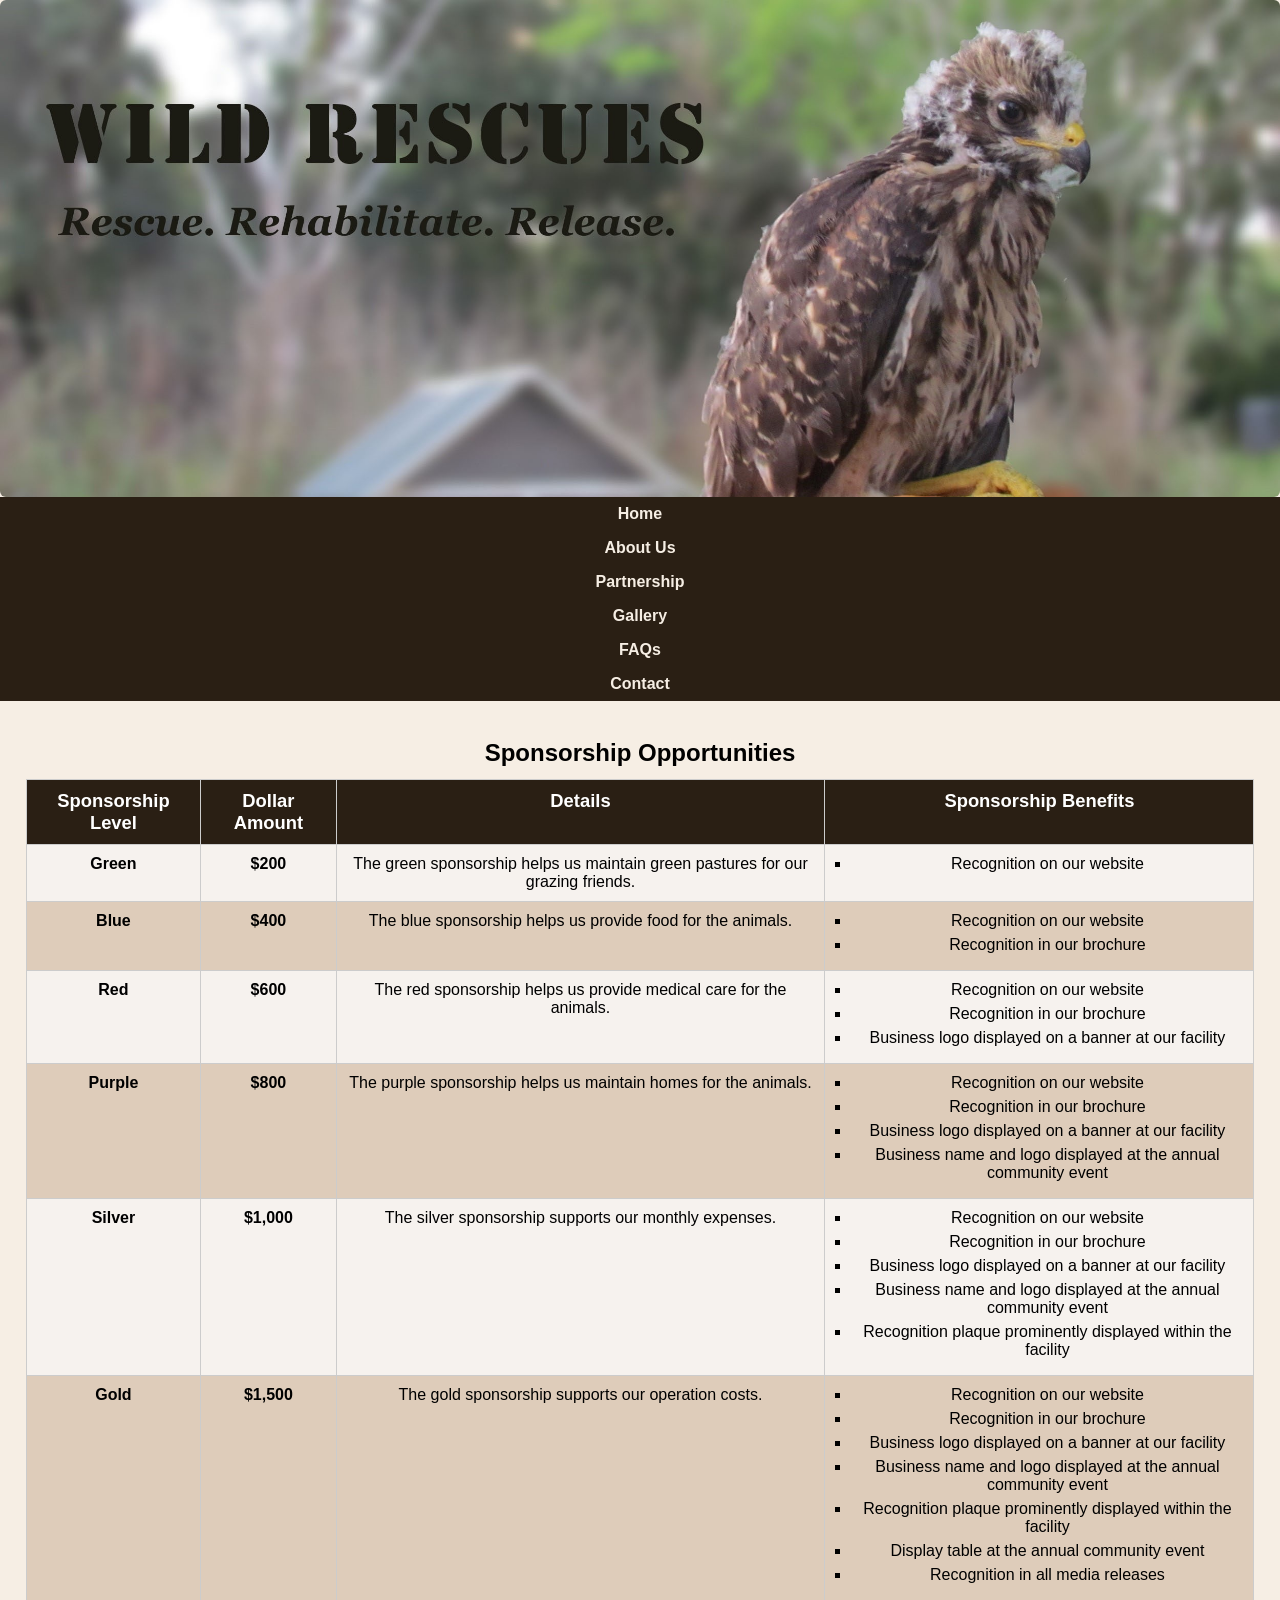
<file: partnership.html>
<!--
Student Name: Shilu Manandhar
File Name: index.html
Date: 02/04/2026
-->

<!DOCTYPE html>

<html lang="en">
  <head>
    <meta charset="utf-8">
    <meta name="description" content="Partner with us. We have several sponsorship opportunities available.">
   
    <title>Sponsorship | Wild Rescues</title>
    <link rel="stylesheet" href="styles.css" />
    <link
      href="https://fonts.googleapis.com/css2?family=Emblema+One&family=Lora&display=swap"
      rel="stylesheet"
    />
  </head>

  <body>
    <a class="skip" href="#content">Skip to Content</a>

  <nav class="mobile-nav">
    <div id="nav-links">
        <a href="index.html">Home</a>
        <a href="about.html">About Us</a>
        <a href="partnership.html">Partnership</a>
        <a href="gallery.html">Gallery</a>
        <a href="faqs.html">FAQs</a>
        <a href="contact.html">Contact Us</a>
    </div>
    <a class="nav-icon" onclick="hamburger()">
        <div id="icon">&#9776;</div>
    </a>
</nav>

<header>
  <div class="tab-desk">
    <a href="index.html">
      <img
        src="images/baby-hawk.jpg"
        alt="Rescued baby hawk"
        class="round"
      />
    </a>
  </div>

<nav class="tab-desk">
      <li><a href="index.html">Home</a></li>
      <li><a href="about.html">About Us</a></li>
      <li><a href="partnership.html">Partnership</a></li>
      <li><a href="gallery.html">Gallery</a></li>
      <li><a href="faqs.html">FAQs</a></li>
      <li><a href="contact.html">Contact</a></li>
    </ul>
  </nav>


   
  <main>

    <div class="partnership-layout">
        <div class="mobile-tablet">
   
      <h2>
        We are grateful for the support from our community partners. We have
        many sponsorship opportunities.
      </h2>
      <h3>Sponsorship Levels</h3>

      <p>Green: $200</p>
      <p>Blue: $400</p>
      <p>Red: $600</p>
      <p>Purple: $800</p>
      <p>Silver: $1,000</p>
      <p>Gold: $1,500</p>

      <p class="note">
        Each sponsorship supports our animals and operations. Business
        recognition is given at every sponsorship level. Contact us today to
        become a sponsor.
      </p>
    </div>

<!-- Table -->
   
    <div class="table-wrapper">
    <table class="sponsorship-table">
      <thead>
        <caption>Sponsorship Opportunities</caption>
       
   <!--Heading Row 1-->
        <tr>
          <th>Sponsorship Level</th>
          <th>Dollar Amount</th>
          <th>Details</th>
          <th>Sponsorship Benefits</th>
        </tr>
<!--Row 1-->
       
        <tr>
          <td>Green</td>
          <td>$200</td>
          <td>
            The green sponsorship helps us maintain green pastures for our
            grazing friends.
          </td>
          <td>
            <ul>
              <li>Recognition on our website</li>
            </ul>
          </td>
        </tr>


       <!--Row 2-->
        <tr>
          <td>Blue</td>
          <td>$400</td>
          <td>The blue sponsorship helps us provide food for the animals.</td>
          <td>
            <ul>
              <li>Recognition on our website</li>
              <li>Recognition in our brochure</li>
            </ul>
          </td>
        </tr>

 <!--Row 3-->

        <tr>
          <td>Red</td>
          <td>$600</td>
          <td>
            The red sponsorship helps us provide medical care for the animals.
          </td>
          <td>
            <ul>
              <li>Recognition on our website</li>
              <li>Recognition in our brochure</li>
              <li>Business logo displayed on a banner at our facility</li>
            </ul>
          </td>
        </tr>

 <!--Row 4-->
        <tr>
          <td>Purple</td>
          <td>$800</td>
          <td>
            The purple sponsorship helps us maintain homes for the animals.
          </td>
          <td>
            <ul>
              <li>Recognition on our website</li>
              <li>Recognition in our brochure</li>
              <li>Business logo displayed on a banner at our facility</li>
              <li>
                Business name and logo displayed at the annual community event
              </li>
            </ul>
          </td>
        </tr>

 <!--Row 5-->
        <tr>
          <td>Silver</td>
          <td>$1,000</td>
          <td>The silver sponsorship supports our monthly expenses.</td>
          <td>
            <ul>
              <li>Recognition on our website</li>
              <li>Recognition in our brochure</li>
              <li>Business logo displayed on a banner at our facility</li>
              <li>
                Business name and logo displayed at the annual community event
              </li>
              <li>
                Recognition plaque prominently displayed within the facility
              </li>
            </ul>
          </td>
        </tr>

 <!--Row 6-->
        <tr>
          <td>Gold</td>
          <td>$1,500</td>
          <td>The gold sponsorship supports our operation costs.</td>
          <td>
            <ul>
              <li>Recognition on our website</li>
              <li>Recognition in our brochure</li>
              <li>Business logo displayed on a banner at our facility</li>
              <li>
                Business name and logo displayed at the annual community event
              </li>
              <li>
                Recognition plaque prominently displayed within the facility
              </li>
              <li>Display table at the annual community event</li>
              <li>Recognition in all media releases</li>
            </ul>
          </td>
        </tr>
   
</div>
   

  </main>
  <script src="scripts/script.js"></script>



</body>
</html>
</file>
<file: styles.css>
/*  
Author: Shilu Manandhar
File Name: styles.css
Date: 03/02/2026
*/
/* CSS Reset */
body,
header,
nav,
main,
footer,
img,
video,
h1,
h3,
ul,
li,
p {
  margin: 0;
  padding: 0;
  border: 0;
  text-align: center;
}

body {
  background-color: #f6eee4;
  font-family: Verdana, Arial, sans-serif;
}

img,
video {
  width: 100%;
  height: auto;
  display: block;
  margin: 0 auto;
}

/* Style rules for skip navigation link */
.skip {
  position: absolute;
  left: -999px;
}

.skip:focus {
  color: #fff;
  background-color: #2a1f14;
  text-decoration: none;
  padding: 0.5%;
  top: auto;
  left: auto;
  right: 1px;
  z-index: 1;
}

/* ========================================== */
/* Style rules for mobile viewport            */
/* ========================================== */

.mobile,
.mobile-tablet {
  display: block;
}

/* Step 4: Hide these elements in mobile view */
.tab-desk,
.desktop,
#nav-links {
  display: none;
}

/* Step 5: Margin for mobile h1 */
.mobile h1 {
  margin: 2% 0 0 3%;
}

/* Mobile Nav Styles */
.mobile-nav a {
  color: #fff;
  text-align: center;
  font-size: 2em;
  text-decoration: none;
  padding: 3%;
  display: block;
}

.mobile-nav a.nav-icon {
  display: block;
  position: absolute;
  left: 0;
  top: 0;
  color: #f6eee4;
  padding: 2%;
}

.nav-icon div {
  height: 40px;
  width: 40px;
  color: #2a1f14;
}

/* Global Nav Background */
nav {
  background-color: #2a1f14;
}

/* FAQ Styles - Added after .tel-link a per instructions */
.tel-link a {
  color: #f6eee4;
  text-decoration: none;
  font-weight: bold;
}

#questions p {
  cursor: pointer;
}

#answer {
  text-align: center;
  font-weight: bold;
  width: 80%;
  margin: 0 auto;
}

#answer h2 {
  display: none;
}

/* ========================================== */
/* Media Query for Tablet Viewport            */
/* ========================================== */
@media screen and (min-width: 481px) {
  /* Step 6: Hide mobile specific nav and header on tablet */
  .mobile,
  .mobile-nav {
    display: none;
  }

  /* Show tablet/desktop navigation */
  .tab-desk {
    display: block;
  }

  /* Step 1: Tablet nav area style rules */
  nav ul {
    list-style-type: none;
    text-align: center;
  }

  /* Step 2: Tablet nav list items */
  nav li {
    display: block;
    font-family: Geneva, Arial, sans-serif;
    font-weight: bold;
  }

  /* Step 3: Tablet nav links */
  nav li a {
    display: block;
    color: #f6eee4;
    text-decoration: none;
    padding: 0.5em 2em;
  }

  nav li a.active {
    border-bottom: 3px solid #f6eee4;
  }
}

/* Tablet Viewport: Style rules for footer area */
footer {
  overflow: auto;
}

.copyright {
  float: left;
  width: 65%;
}

.social {
  float: right;
  width: 25%;
}
/* ========================================== */
/* Media Query for Desktop Viewport           */
/* ========================================== */
@media screen and (min-width: 1025px) {
  .desktop {
    display: block;
  }

  .mobile-tablet {
    display: none;
  }

  form {
    width: 70%;
    margin: 0 auto;
  }
}

/* Main Content Area */
main {
  padding: 2%;
  font-family: "Lora", serif;
}
/* Main Content */
main {
  padding: 2%;
  font-family: "Lora", serif;
}

main p {
  font-size: 1.25em;
}

main h3 {
  padding-top: 2%;
}

main ul {
  list-style-type: square;
}

/* Hero section */
#hero h1 {
  font-family: Verdana, Arial, sans-serif;
  text-align: center;
  color: #2a1f14;
  font-size: 2.5em;
}

/* Links */
.link {
  color: #4d3319;
  text-decoration: none;
  font-weight: bold;
  font-style: italic;
}

/* Action text */
.action {
  font-size: 1.75em;
  font-weight: bold;
  text-align: center;
}

.round {
  border-radius: 6px;
}

#info ul {
  margin-left: 10%;
}
/* Contact section */
#contact {
  text-align: center;
}

#contact,
#form h2 {
  text-align: center;
}

.tel-link {
  background-color: #2a1f14;
  padding: 2%;
  width: 80%;
  margin: 0 auto;
}
.tel-link a {
  color: #f6eee4;
  text-decoration: none;
  font-weight: bold;
}

/* Style rules for contact section form elements */

fieldset,
input,
textarea {
  margin-bottom: 2%;
}

fieldset legend {
  font-weight: bold;
  font-size: 1.25em;
}

label {
  display: block;
  padding-top: 2%;
}

form #submit {
  margin: 0 auto;
  display: block;
  padding: 2%;
  background-color: #78593a;
  color: #f6eee4;
  font-size: 1.25em;
  border-radius: 10px;
}

/****Partnership PAGE TABLE STYLING******/

.sponsorship-table {
  width: 100%;
  border-collapse: collapse;
  font-family: Arial, Helvetica, sans-serif;
  background-color: #fff;
}

.sponsorship-table th,
.sponsorship-table td {
  border: 1px solid #ccc;
  padding: 10px;
  vertical-align: top;
}

.sponsorship-table thead th {
  background-color: #3b2b1f;
  color: #ffffff;
  text-align: left;
  font-weight: bold;
}

.sponsorship-table tbody tr:nth-child(even) {
  background-color: #f6f2ee;
}

.sponsorship-table td ul {
  margin: 0;
  padding-left: 16px;
}

.sponsorship-table td ul li {
  margin-bottom: 6px;
}

.sponsorship-table td:first-child {
  font-weight: bold;
}

.sponsorship-table td:nth-child(2) {
  white-space: nowrap;
  font-weight: bold;
}

/****Partnership page - left box styling****/
.mobile-tablet {
  background-color: #f6f2ee;
  border: 1px solid #cbbfb5;
  padding: 16px 20px;
  max-width: 260px;
  font-family: Arial, Helvetica, sans-serif;
}

.mobile-tablet h2 {
  margin-top: 0;
  font-size: 1.1rem;
  border-bottom: 1px solid #cbbfb5;
  padding-bottom: 6px;
}

.mobile-tablet p {
  margin: 6px 0;
  font-size: 0.95rem;
}

.mobile-tablet .note {
  margin-top: 12px;
  font-size: 0.9rem;
  line-height: 1.4;
}

/***Styling table and box in one box***/
.partnership-layout {
  display: flex;
  gap: 20px;
  align-items: flex-start;
}

.table-wrapper {
  flex: 1;
}

/* ***********Footer *************** */
footer {
  text-align: center;
  font-size: 0.85em;
  background-color: #2a1f14;
  color: #f6eee4;
  padding: 1% 0;
}

footer a {
  color: #f3e6d8;
  text-decoration: none;
}

.social img {
  display: inline-block;
  padding: 4%;
  width: 30px;
  margin: 0 5px;
}

/* Style rules for table */
table {
  border: 1px solid #2a1f14;
  border-collapse: collapse;
  margin-top: 0;
  margin-bottom: 0;
  margin-left: auto;
  margin-right: auto;
}

caption {
  font-size: 1.5em;
  font-weight: bold;
  padding: 1%;
}

th,
td {
  border: 1px solid #2a1f14;
  padding: 1%;
}

th {
  background-color: #2a1f14;
  color: #fff;
  font-size: 1.15em;
}

tr:nth-child(odd) {
  background-color: #deccba;
}
</file>
